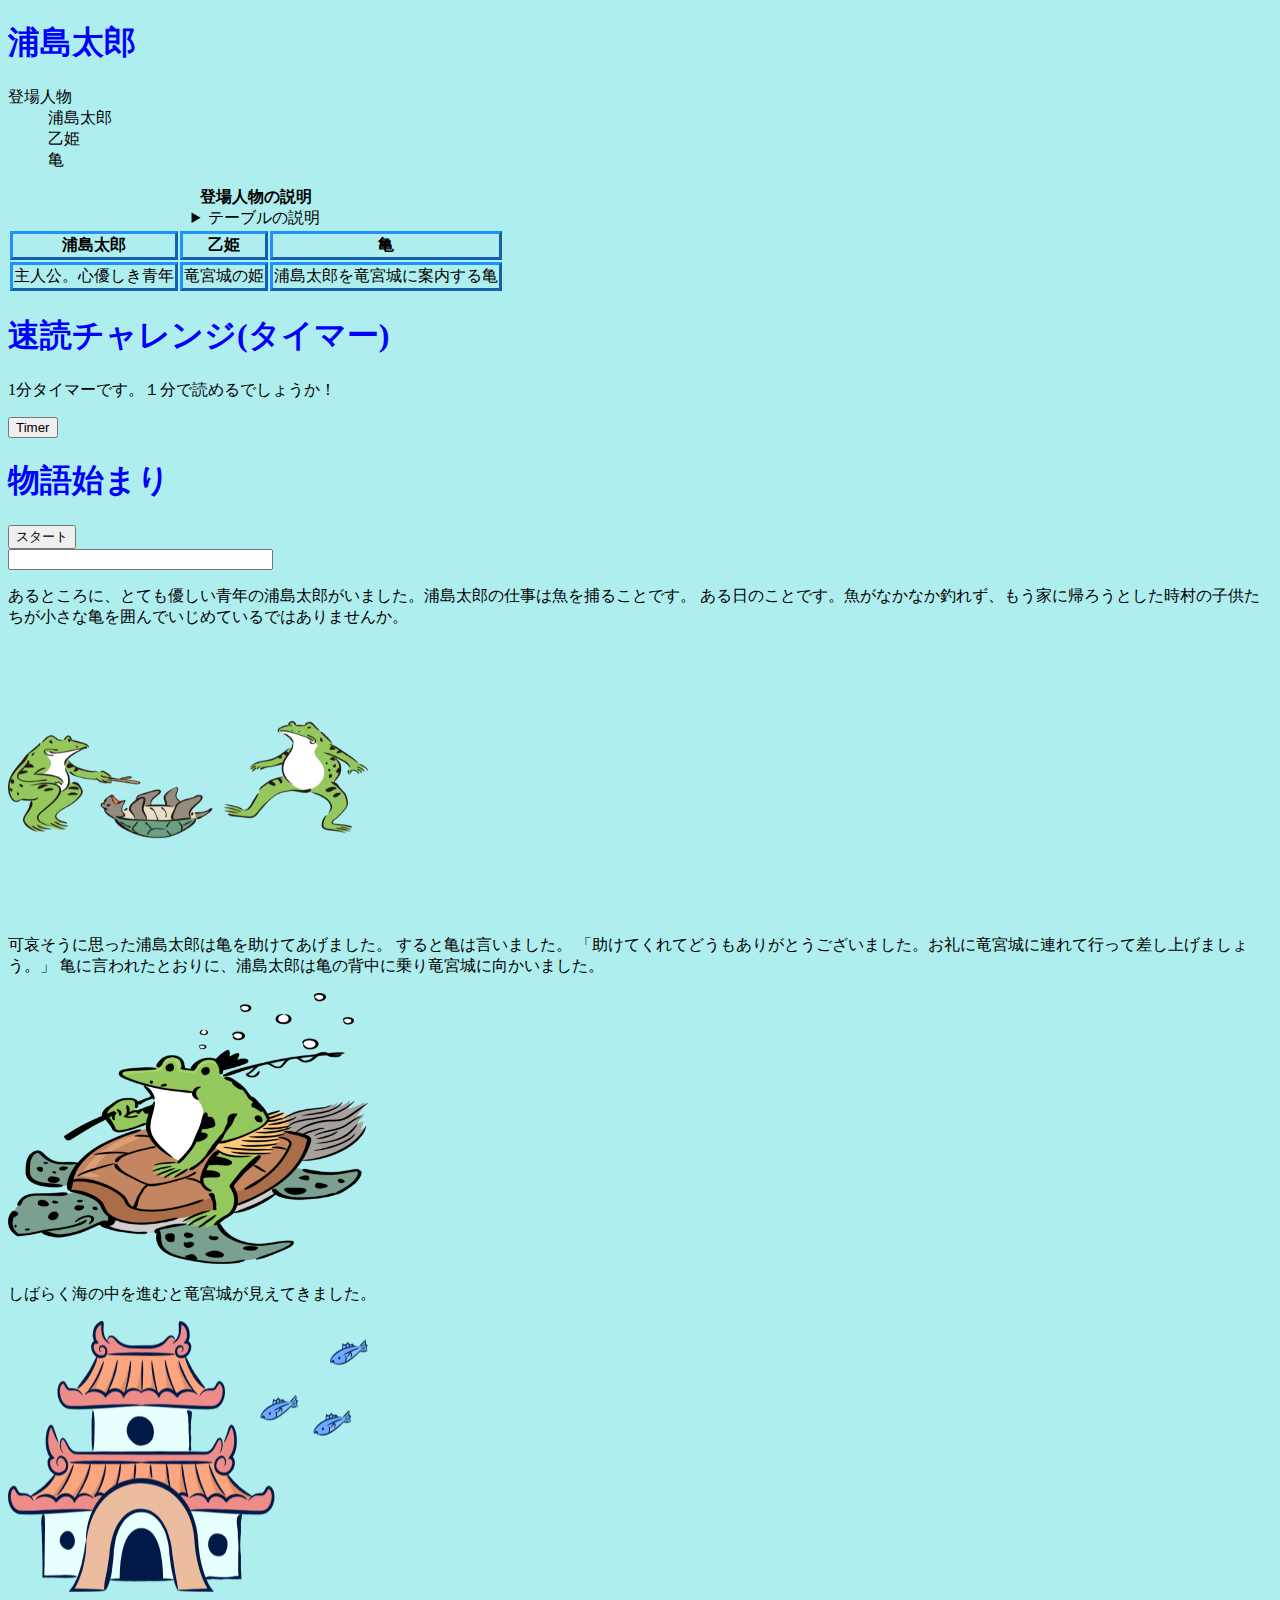
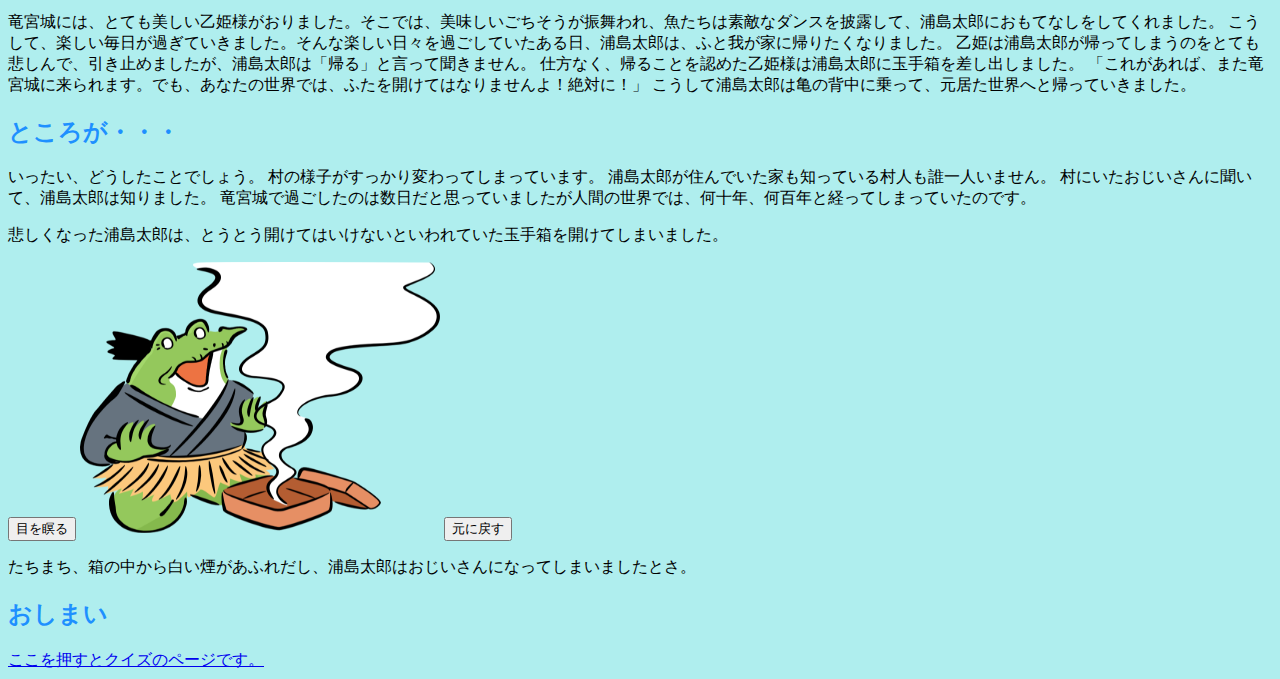
<file: index.html>
<!DOCTYPE html>
 
<html lang="ja">
 
<head>
 
<meta charset="UTF-8">

<title>浦島太郎</title>
<script src="ex1-1.js"></script>
<script src="ex1-4.js"></script>  
<script src="ex1-3.js"></script> 
<link rel="stylesheet" href="mystyle.css"> 
<link rel="stylesheet" href="imagechange.css">
</head>
 
<body>
 
<h1>浦島太郎</h1>
<dl>
  <dt>登場人物</dt>
  <dd>浦島太郎</dd>
  <dd>乙姫</dd>
  <dd>亀</dd>
 </dl>

<table>
   <caption>
    <strong>登場人物の説明</strong>
    <details>
     <summary>テーブルの説明</summary>
     <p>以下のテーブルには登場人物ごとの説明が書かれています。
      左から一列目に浦島太郎、二列目に乙姫、三列目に亀の説明が書かれています。</p>
    </details>
   </caption>
   <thead>
    <tr><th>浦島太郎</th><th>乙姫</th><th>亀</th></tr>
   </thead>
   <tbody>
    <tr><td>主人公。心優しき青年</td><td>竜宮城の姫</td><td>浦島太郎を竜宮城に案内する亀</td></tr>
   </tbody>
  </table>
<h1>速読チャレンジ(タイマー)</h1>
<p>1分タイマーです。１分で読めるでしょうか！</p>
<form> <input type="button" value="Timer" onclick="setTimeout('mes()',60000)"> </form>
<h1>物語始まり</h1>
<form name="timer">
<input type="button" value="スタート" onclick="hyoji()">
<br>
<input type="text" name="moji" size="30" value=""> </form>
<p>あるところに、とても優しい青年の浦島太郎がいました。浦島太郎の仕事は魚を捕ることです。
ある日のことです。魚がなかなか釣れず、もう家に帰ろうとした時村の子供たちが小さな亀を囲んでいじめているではありませんか。
</p>
<img src="./image/1maime.png" alt="いじめられている亀" class="imagechange">
<p>可哀そうに思った浦島太郎は亀を助けてあげました。
すると亀は言いました。
「助けてくれてどうもありがとうございました。お礼に竜宮城に連れて行って差し上げましょう。」
 亀に言われたとおりに、浦島太郎は亀の背中に乗り竜宮城に向かいました。
</p>
<img src="./image/2maime.png" alt="亀に乗る浦島太郎" class="imagechange">
<p>しばらく海の中を進むと竜宮城が見えてきました。</p>
<img src="./image/3maime.png" alt="竜宮城" class="imagechange">
<p>竜宮城には、とても美しい乙姫様がおりました。そこでは、美味しいごちそうが振舞われ、魚たちは素敵なダンスを披露して、浦島太郎におもてなしをしてくれました。
こうして、楽しい毎日が過ぎていきました。そんな楽しい日々を過ごしていたある日、浦島太郎は、ふと我が家に帰りたくなりました。
乙姫は浦島太郎が帰ってしまうのをとても悲しんで、引き止めましたが、浦島太郎は「帰る」と言って聞きません。
仕方なく、帰ることを認めた乙姫様は浦島太郎に玉手箱を差し出しました。
「これがあれば、また竜宮城に来られます。でも、あなたの世界では、ふたを開けてはなりませんよ！絶対に！」
こうして浦島太郎は亀の背中に乗って、元居た世界へと帰っていきました。</p>
<h2>ところが・・・</h2>
<p>いったい、どうしたことでしょう。
村の様子がすっかり変わってしまっています。
浦島太郎が住んでいた家も知っている村人も誰一人いません。
村にいたおじいさんに聞いて、浦島太郎は知りました。
竜宮城で過ごしたのは数日だと思っていましたが人間の世界では、何十年、何百年と経ってしまっていたのです。</p>
<p>悲しくなった浦島太郎は、とうとう開けてはいけないといわれていた玉手箱を開けてしまいました。
</p>
<input type="button" value="目を瞑る" onclick="imgchange1();">
<img src="./image/4maime.png" id="urasima" alt="玉手箱を開ける浦島太郎" class="imagechange">
<input type="button" value="元に戻す" onclick="imgchange2();">
<p>たちまち、箱の中から白い煙があふれだし、浦島太郎はおじいさんになってしまいましたとさ。</p>
<h2>おしまい</h2>
<a href="a.html">ここを押すとクイズのページです。</a>
</body>
 
</html>
</file>
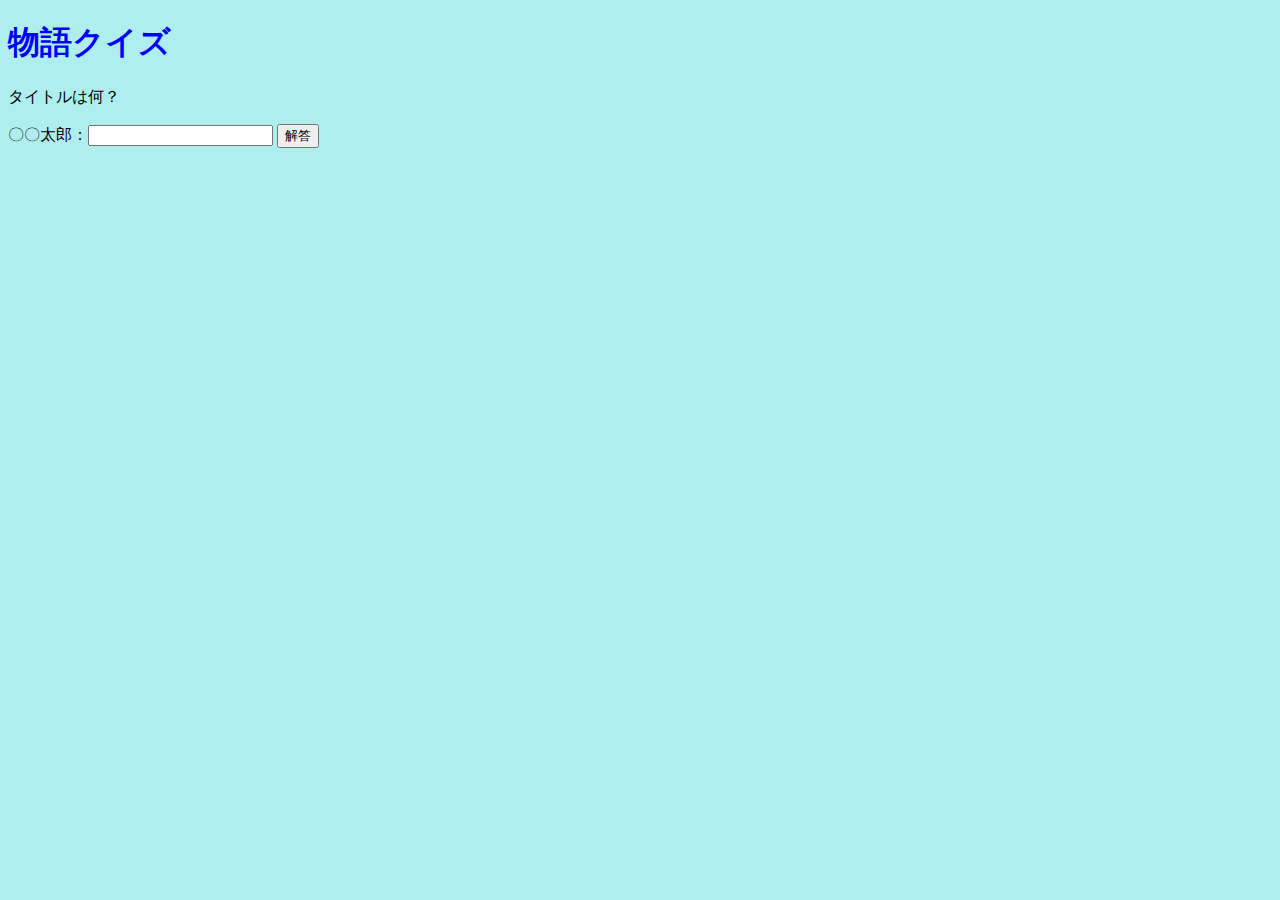
<file: a.html>
<!DOCTYPE html>
<html lang="ja">
  <head>
    <meta charset="UTF-8">
    <title>浦島太郎クイズ</title>
    <link rel="stylesheet" href="mystyle.css">
<script src="ex1-2.js"></script>
  </head>
  <body>
<h1>物語クイズ</h1>
<p>タイトルは何？</p>
<p>
〇〇太郎：<input type="text" id="answer">
<input type="button" value="解答" onclick="nazo();">
</p>
  </body>
</html>
</file>
<file: mystyle.css>
body{ background-color: #AFEEEE; }
h1 { color: #0000FF; }
th,td { border: outset medium #1E90FF; }
h2 { color: #1E90FF; }
</file>
<file: imagechange.css>
img.imagechange {width: 360px; height: 271px;}
</file>
